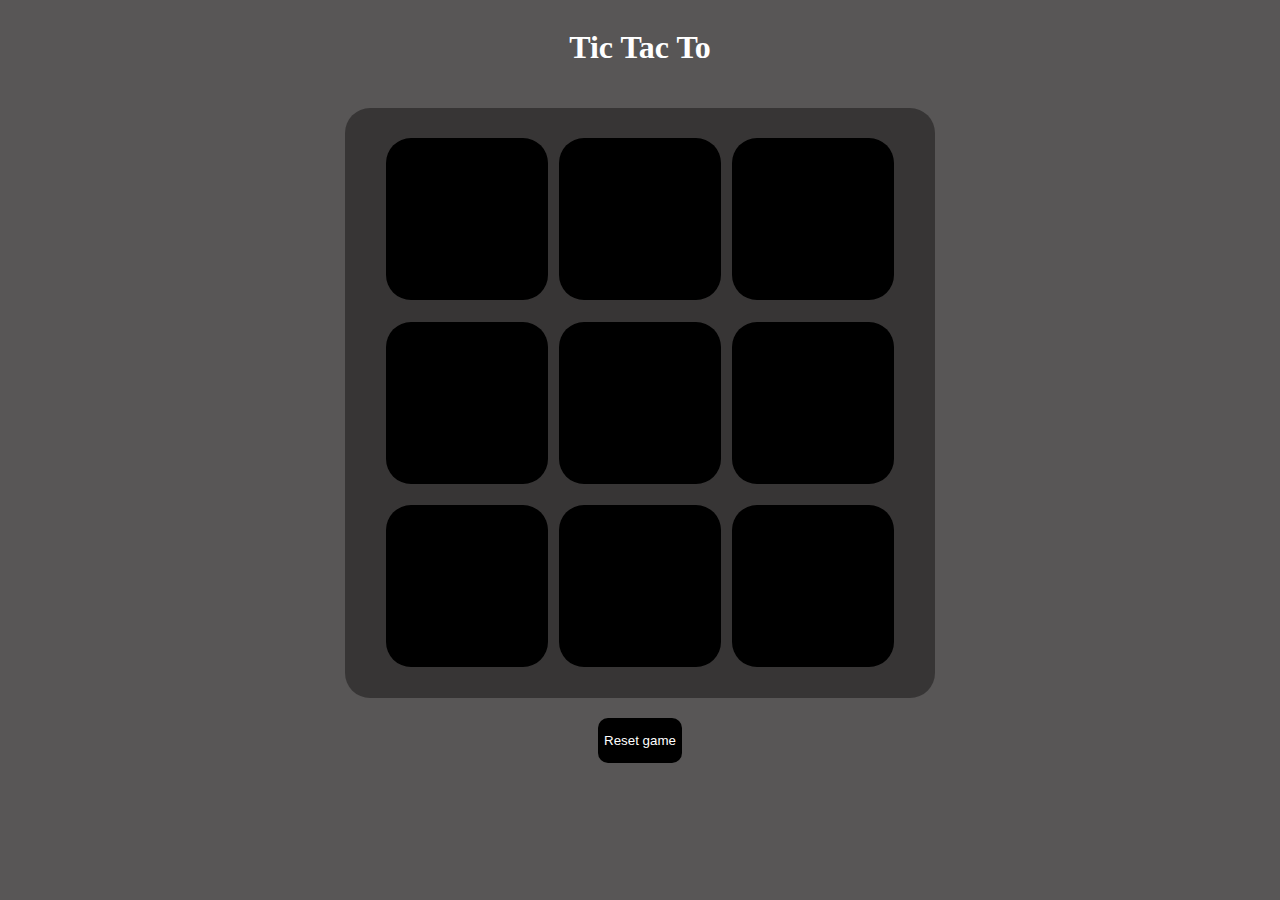
<file: Tic Tac To/index.html>
<!DOCTYPE html>
<html lang="en">

<head>
    <meta charset="UTF-8">
    <meta name="viewport" content="width=device-width, initial-scale=1.0">
    <title>Tic Tac To game</title>
    <link rel="stylesheet" href="style.css">
</head>

<body>
    <div class="msg-container hide">
        <p class="msg">WINNER!</p>
        <button class="newGame">New Game</button>
    </div>
    <main>
        <header>
            <h1>Tic Tac To</h1>
        </header>
        
        <div class="container">
            <div class="game">
                <button class="box"></button>
                <button class="box"></button>
                <button class="box"></button>
                <button class="box"></button>
                <button class="box"></button>
                <button class="box"></button>
                <button class="box"></button>
                <button class="box"></button>
                <button class="box"></button>
            </div>
        </div>
        <button class="reset">Reset game</button>
    </main>

    <script src="script.js"></script>
</body>

</html>
</file>
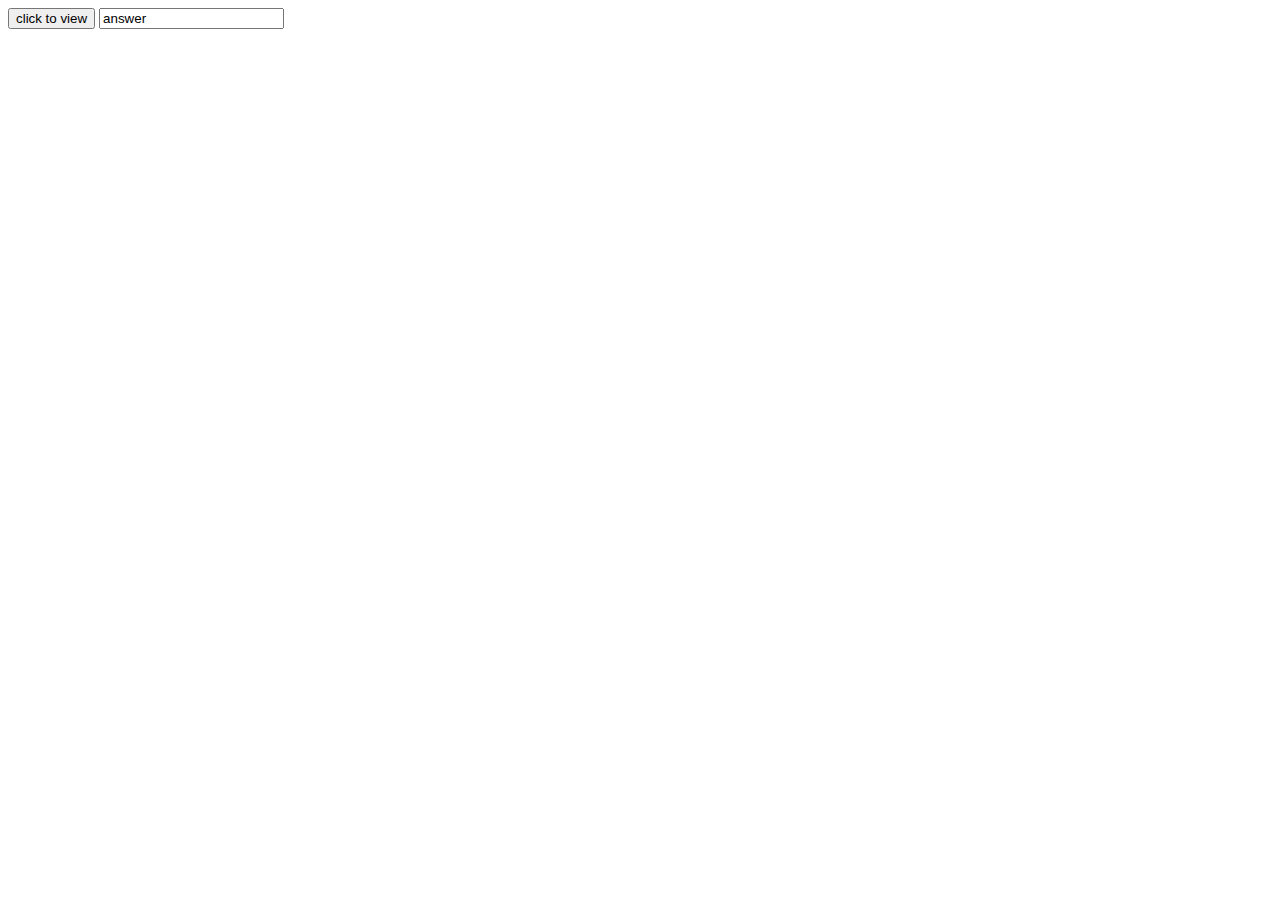
<file: pracct3.html>
<!DOCTYPE html>
<html lang="en">
<head>
    <meta charset="UTF-8">
    <meta name="viewport" content="width=device-width, initial-scale=1.0">
    <title>Document</title>
</head>
<body>
    <input type="button" value="click to view" onclick="showMsg ('The button has been click', 'sam', 'ram')">
    <input type="text" class="ans" value="answer">
</body>
<script>
    function showMsg(msg, a, b){
        document.write("Button send:" + msg);
        document.write("Button send:" + a);
        document.write("Button send:" + b);
    }

    function input(){
        var answer = prompt("What is name?", "");
        if(answer){
            alert("Hello "+answer+"!")
        }
    }
</script>
</html>
</file>
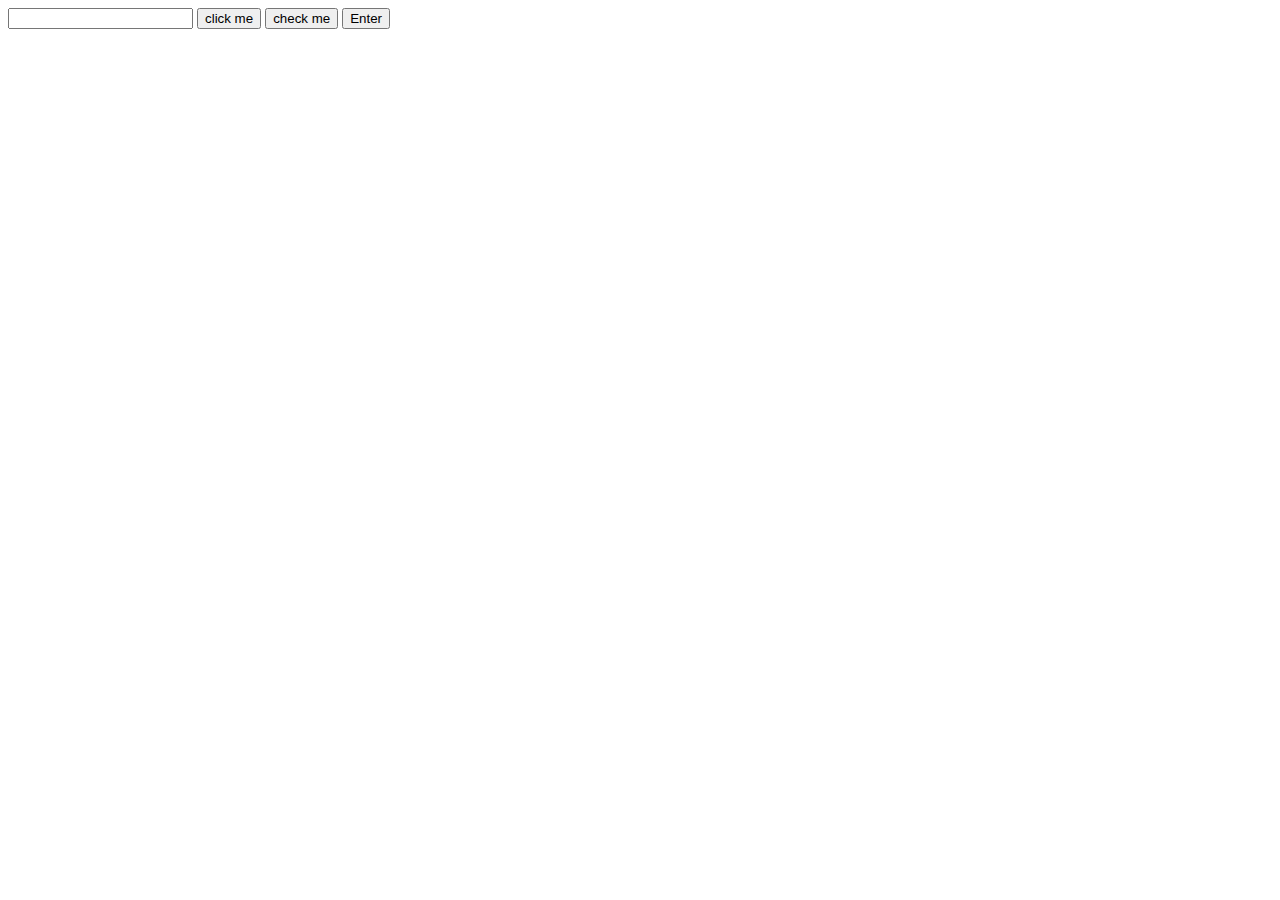
<file: pract2.html>
<!DOCTYPE html>
<html lang="en">
<head>
    <meta charset="UTF-8">
    <meta name="viewport" content="width=device-width, initial-scale=1.0">
    <title>Document</title>
</head>
<body>
    <input type="number" class="val" name="num">
    <input type="button" value="click me" onClick="window.alert ('Ouch!')">
    <input type="button" value="check me" onClick="alertUser()">
    <button onclick="val();">Enter</button>
</body>
<script>
    function val(){
        var n = val;
        document.write("version" + navigator.appVersion)//gave the version of the browser you used.
    }
    function alertUser(){
        document.write("Hello, World");//Display the text.
    }
</script>
</html>
</file>
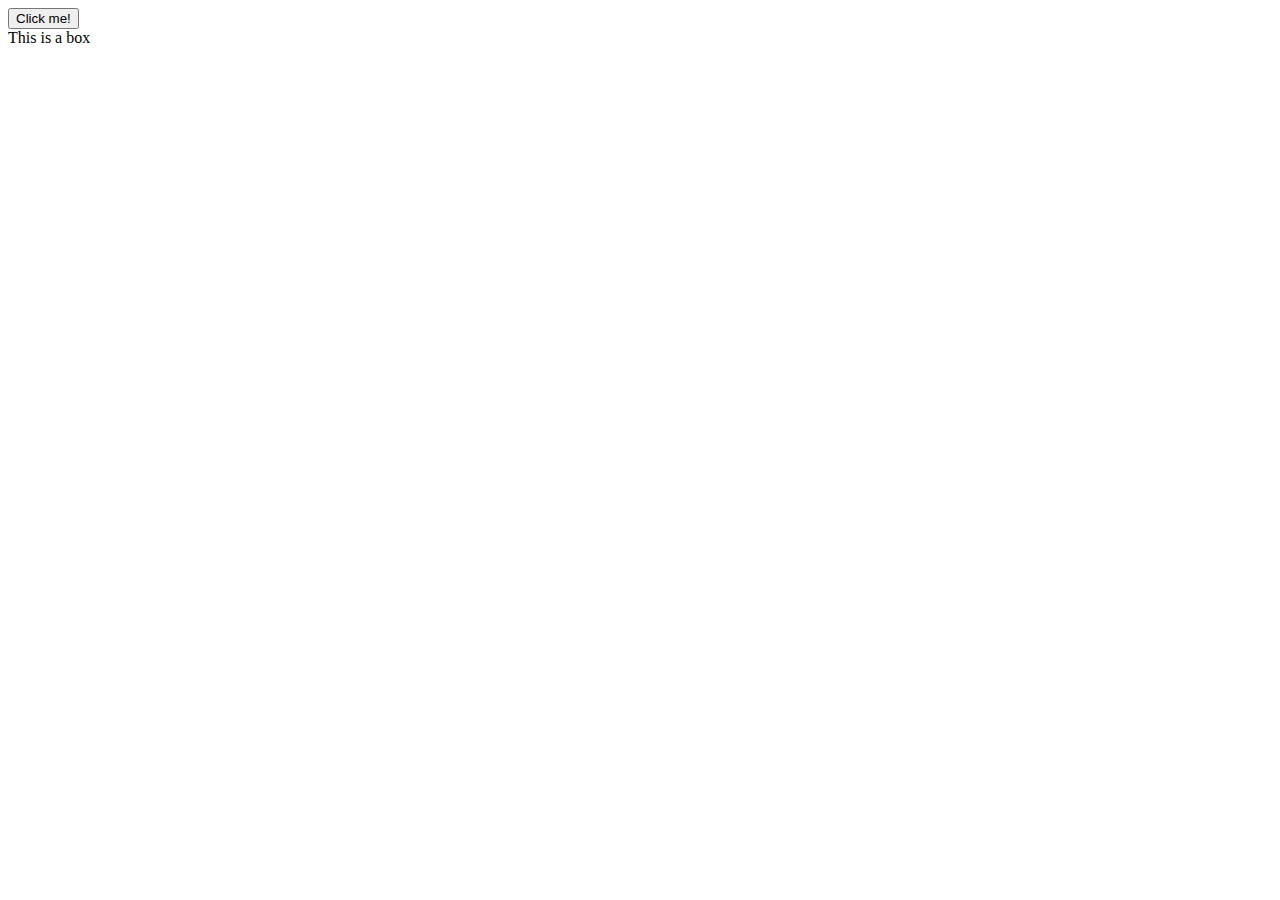
<file: Event/Event.html>
<!DOCTYPE html>
<html lang="en">
<head>
    <meta charset="UTF-8">
    <meta name="viewport" content="width=device-width, initial-scale=1.0">
    <title>Document</title>
</head>
<body>

    <!-- In line Event handling  -->

    <!-- 1) priority of in-line javascript is higher -->
     
    <!-- <button onclick="console.log('button was click');">Click me!</button> -->

    <!-- ondblclick :-> required to click double -->
    <!-- <button ondblclick="console.log('button was click by 2 times');">double Click me!</button> -->

    <!-- onmouseover:-> cursor in box -->
    <!-- <div onmouseover="console.log('Mouse in box');"> -->
        <!-- This is a box -->
    <!-- </div> -->

    <button class="btn">Click me!</button>
    <div>
        This is a box
    </div>




    <script src="Event.js"></script>
</body>
</html>
</file>
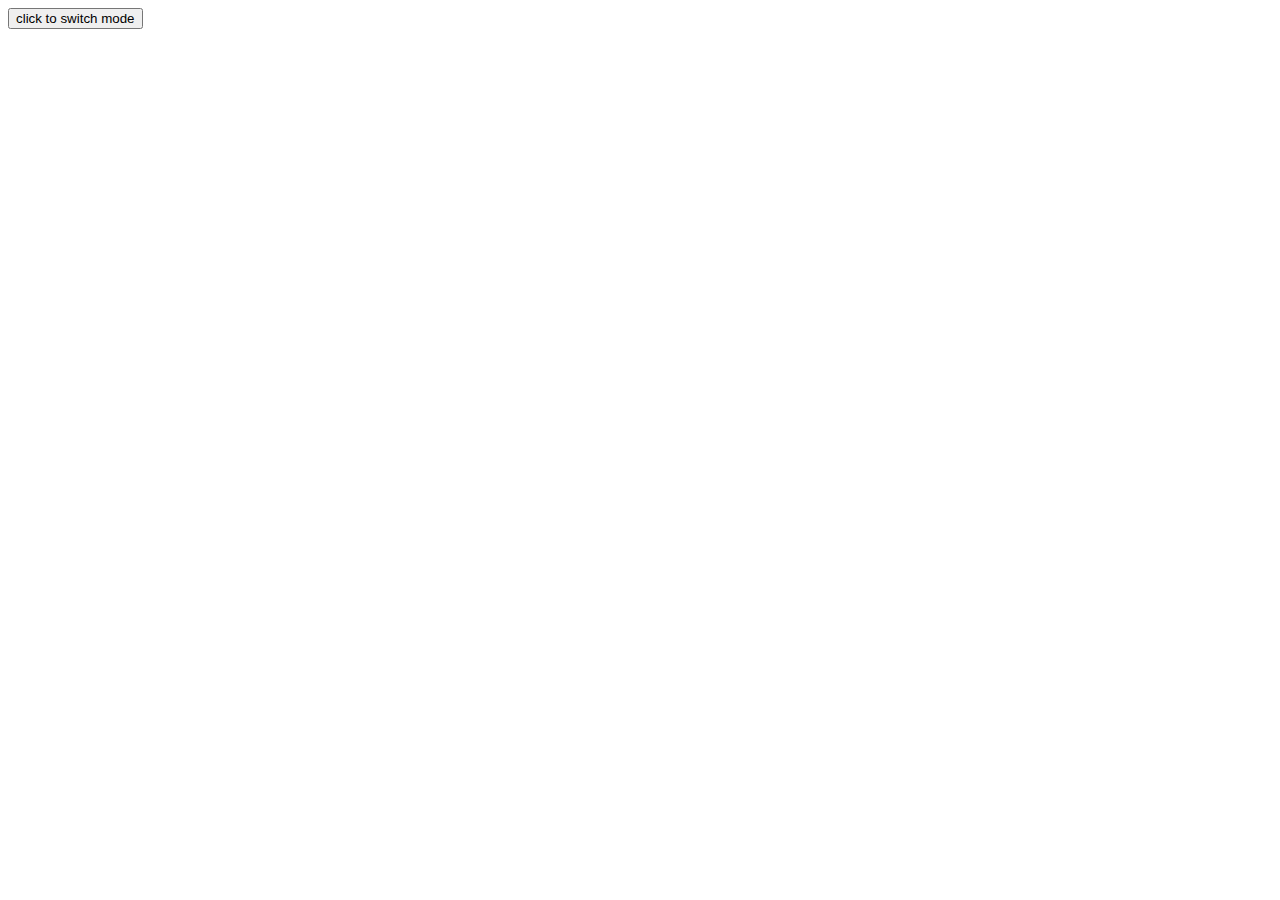
<file: Event/Practice_1.html>
<!DOCTYPE html>
<html lang="en">
<head>
    <meta charset="UTF-8">
    <meta name="viewport" content="width=device-width, initial-scale=1.0">
    <title>Document</title>
    <link rel="stylesheet" href="Practice_1.css">
</head>

<body>
    <button class="mode">click to switch mode</button>

    <script src="Practice_1.js"></script>
</body>
</html>
</file>
<file: Tic Tac To/style.css>
body{
    background-color: rgba(14, 11, 11, 0.696);
    color: white;
    text-align: center;
}

header{
    display: flex;
    justify-content: center;
}

.mode{
    justify-content: end;
    border-radius: 25px;
    border: none;
    background-color: rgba(0, 0, 0, 0.99);
    height: 5vh;
    color: white;
    box-shadow: 0 0 50px rgb(255, 255, 255);
}

.container{
    height: 70vh;
    width: 100%;
    display: flex;
    align-items: center;
    justify-content: center;
}

.game{
    height: 60vh;
    width: 60vh;
    display: flex;
    flex-wrap: wrap;
    justify-content: center;
    align-items: center;
    gap: 2%;
    border-radius: 25px;
    padding: 2%;
    background-color: rgba(0, 0, 0, 0.375);
}

.box{
    background-color: rgb(0, 0, 0);
    height: 18vh;
    width: 18vh;
    color: white;
    font-size: 8vh;
    border-radius: 25px;
    border: none;
}

button:hover{
    box-shadow: 0 0 50px rgb(255, 255, 255);
}

.dark{
    background-color: black;
    color: white;
}

.light{
    background-color: white;
    color: black;
}

.reset{
    background-color: rgb(0, 0, 0);
    color: white;
    border: none;
    border-radius: 10px;
    height: 5vh;
}

.msg{
    font-size: 9vh;
    margin: 0;
}

.msg-container{
    margin-bottom: 2vh;
    display: flex;
    flex-direction: column;
    align-items: center;
    justify-content: center;
    height: 95vh;
}

.newGame{
    background-color: rgb(0, 0, 0);
    color: white;
    border: none;
    border-radius: 10px;
    height: 10vh;
    padding: 4vh;
}

.hide{
    display: none;
}
</file>
<file: Event/Practice_1.css>
.dark{
    background-color: black;
    color: white;
}

.light{
    background-color: white;
    color: black;
}
</file>
